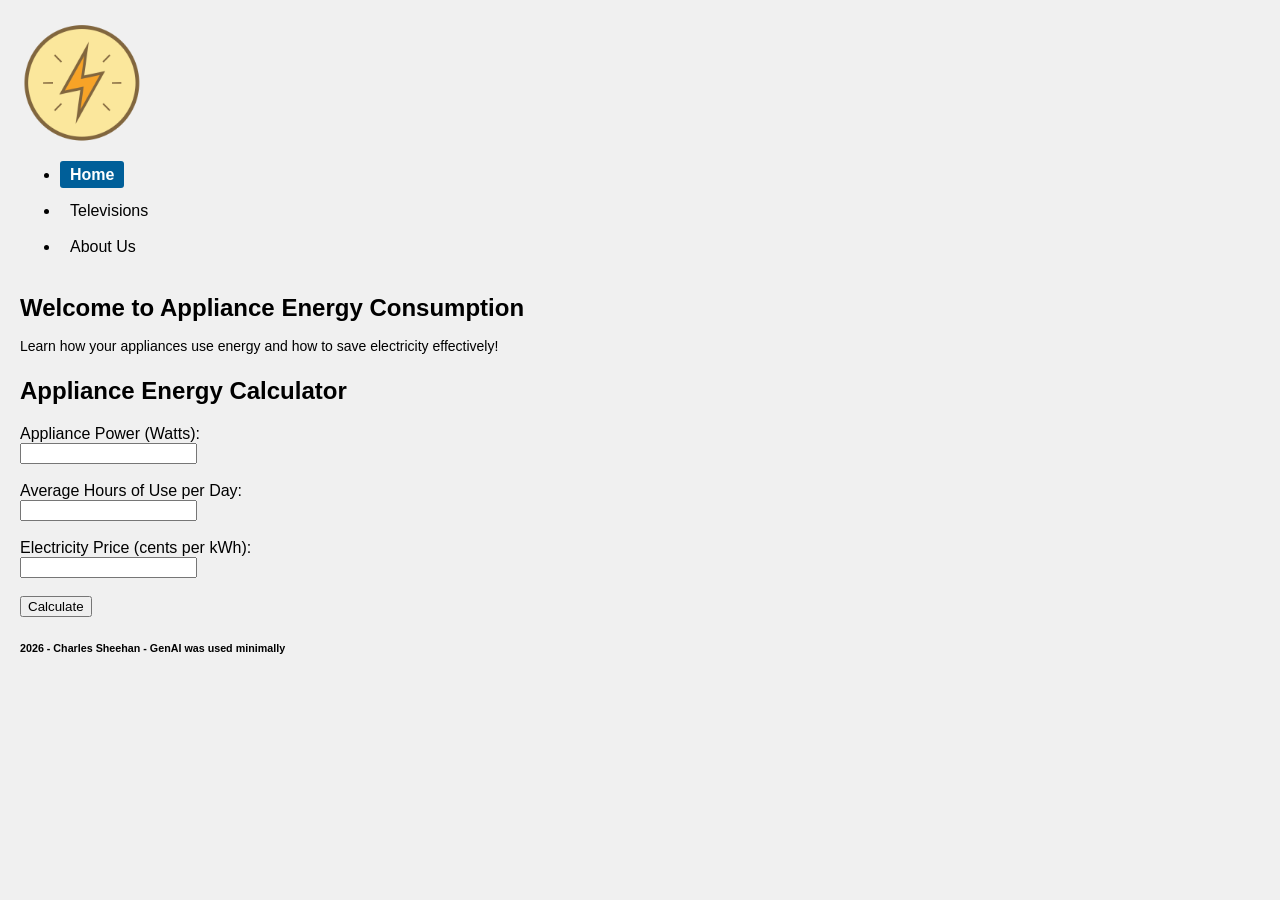
<file: index.html>
<!DOCTYPE html>
<html lang="en">
<head>
    <meta charset="UTF-8">
    <meta name="viewport" content="width=device-width, initial-scale=1.0">
    <title>Home</title>
    <link rel="stylesheet" href="assets/css/style.css">
</head>
<body>

    <header>
        <nav class="navbar">
            <a href="index.html" class="logo">
                <img src="assets/img/PowerIcon.png" alt="Power Logo">
            </a>
            <ul class="nav-links">
                <li><a href="index.html" class="active">Home</a></li><br>
                <li><a href="televisions.html">Televisions</a></li><br>
                <li><a href="about.html">About Us</a></li><br>
            </ul>
        </nav>
    </header>

    <main>
        <section>
            <h1>Welcome to Appliance Energy Consumption</h1>
            <p>Learn how your appliances use energy and how to save electricity effectively!</p>
        </section>

        <section>
            <h2>Appliance Energy Calculator</h2>
            <form id="energy-form">
                <label for="wattage">Appliance Power (Watts):</label><br>
                <input id="wattage"><br><br>

                <label for="hours">Average Hours of Use per Day:</label><br>
                <input id="hours"><br><br>

                <label for="price">Electricity Price (cents per kWh):</label><br>
                <input id="price"><br><br>

                <button type="button" id="calculate-btn">Calculate</button>
            </form>

            <div id="results" style="margin-top:20px;"></div>
        </section>
    </main>

    <footer>
        <h6>2026 - Charles Sheehan - GenAI was used minimally</h6>
    </footer>

    <script src="assets/js/D3.js"></script>
</body>
</html>
</file>
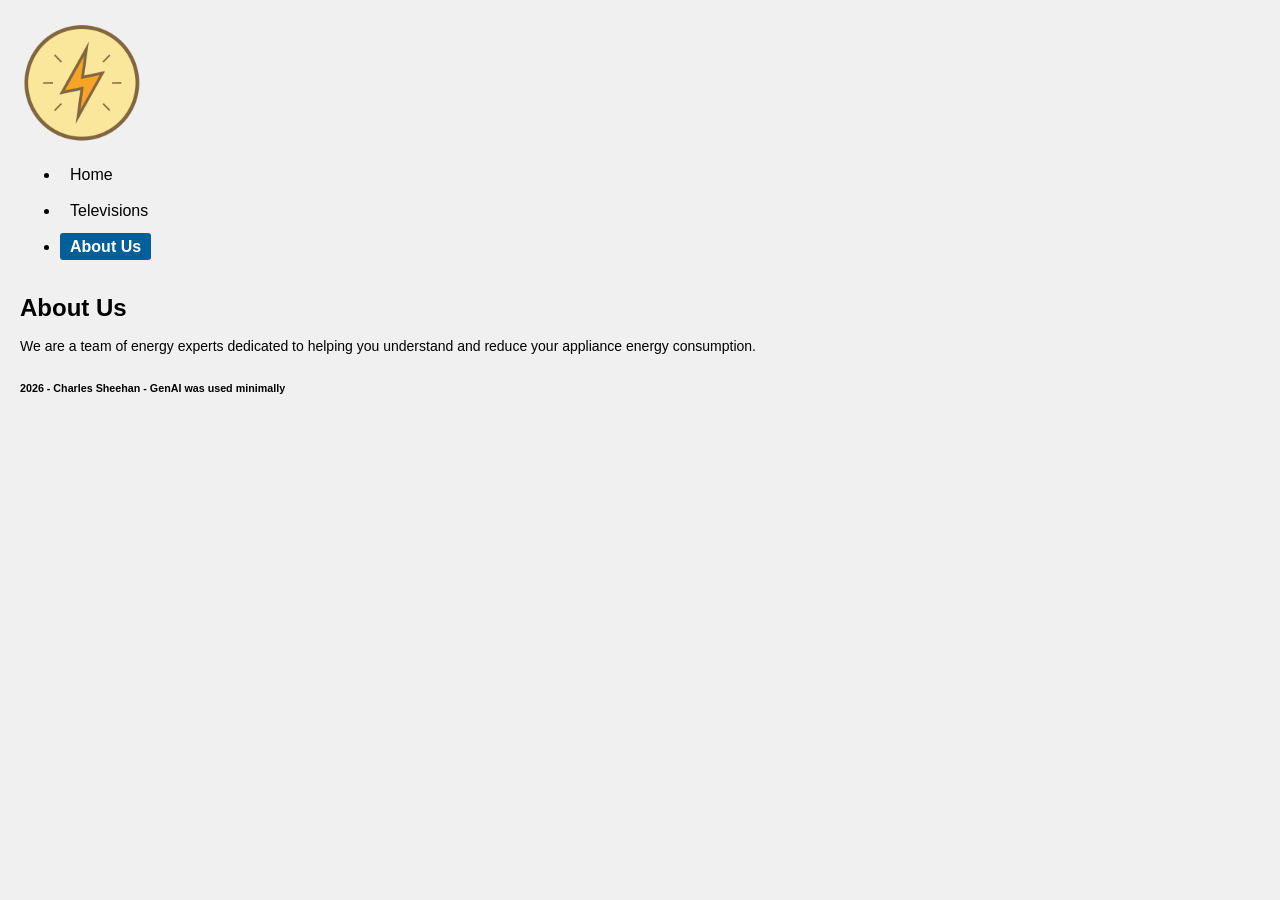
<file: about.html>
<!DOCTYPE html>
<html lang="en">
<head>
    <meta charset="UTF-8">
    <meta name="viewport" content="width=device-width, initial-scale=1.0">
    <title>About</title>
    <link rel="stylesheet" href="assets/css/style.css">
</head>
<body>

    <header>
        <nav class="navbar">
            <a href="index.html" class="logo">
                <img src="assets/img/PowerIcon.png" alt="Power Logo">
            </a>
            <ul class="nav-links">
                <li><a href="index.html">Home</a></li><br>
                <li><a href="televisions.html">Televisions</a></li><br>
                <li><a href="about.html" class="active">About Us</a></li><br>
            </ul>
        </nav>
    </header>

    <main>
        <section>
            <h1>About Us</h1>
            <p>We are a team of energy experts dedicated to helping you understand and reduce your appliance energy consumption.</p>
        </section>
    </main>

        
    <footer>
        <h6>2026 - Charles Sheehan - GenAI was used minimally</h6>
    </footer>
</body>
</html>
</file>
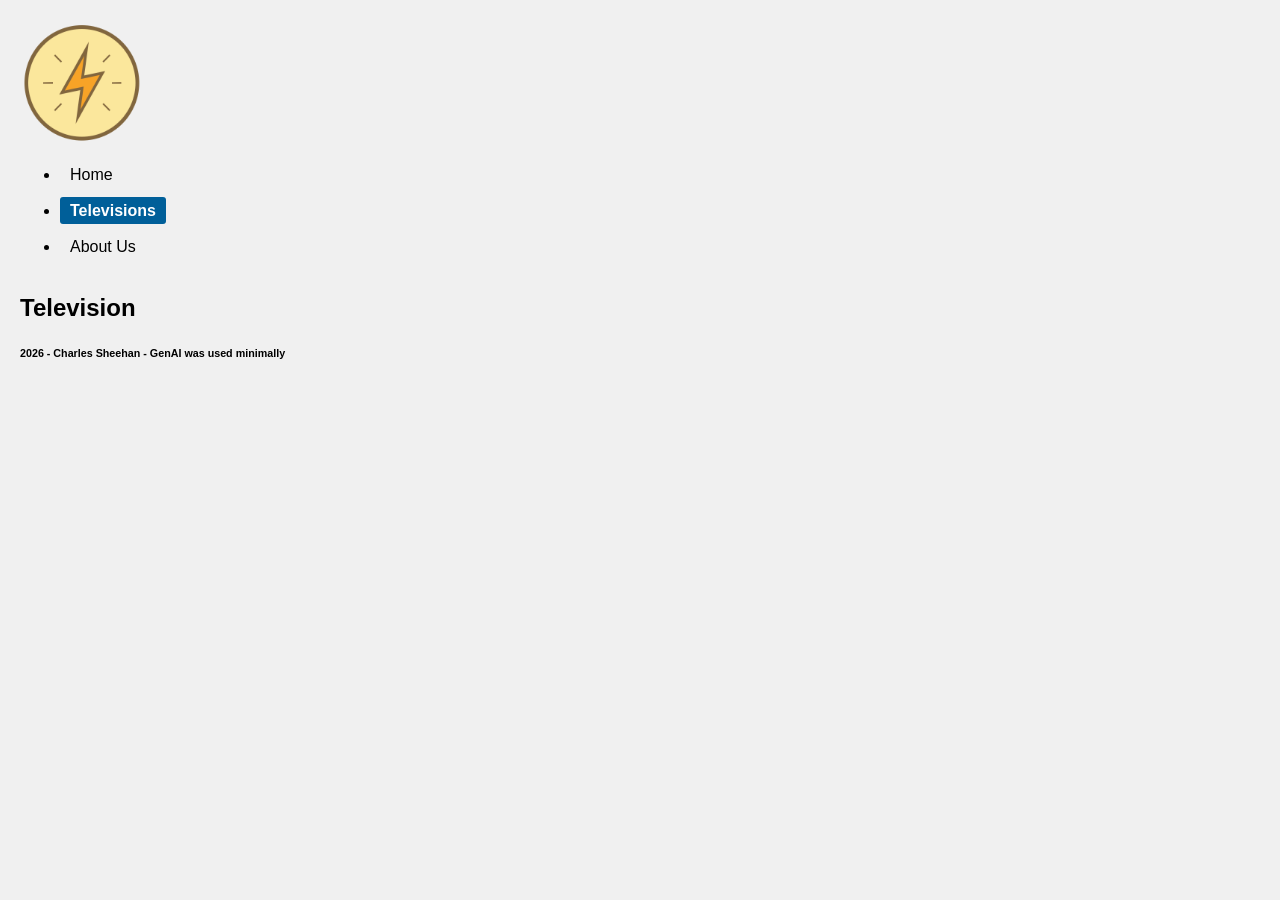
<file: televisions.html>
<!DOCTYPE html>
<html lang="en">

<head>
    <meta charset="UTF-8">
    <meta name="viewport" content="width=device-width, initial-scale=1.0">
    <title>Televisions</title>
    <link rel="stylesheet" href="assets/css/style.css">
</head>

<body>
    <header>
        <nav class="navbar">
            <a href="index.html" class="logo">
                <img src="assets/img/PowerIcon.png" alt="Power Logo">
            </a>
            <ul class="nav-links">
                <li><a href="index.html">Home</a></li><br>
                <li><a href="televisions.html" class="active">Televisions</a></li><br>
                <li><a href="about.html">About Us</a></li><br>
            </ul>
        </nav>
    </header>


    <main>
        <section>
            <h1>Television</h1>
        </section>
    </main>
    
    <footer>
        <h6>2026 - Charles Sheehan - GenAI was used minimally</h6>
    </footer>
</body>
</html>
</file>
<file: assets/css/style.css>
/* Simple background and text color */
body {
    background-color: #f0f0f0; /* light gray background */
    color: #000;
    font-family: Arial, sans-serif;
    margin: 20px;
}

/* Links at the top */
a {
    color: #007acc;
    text-decoration: none;
    margin-right: 15px;
}


/* Headings and paragraphs */
h1 {
    font-size: 24px;
    margin-bottom: 10px;
}

p {
    font-size: 14px;
    line-height: 1.5;
}

img {
    max-width: 10%;
    max-height: auto;
}

/* Navigation links */
.nav-links a {
    color: #000;                /* default text color */
    padding: 5px 10px;          /* spacing around text */
    transition: background-color 0.3s, color 0.3s; /* smooth hover effect */
    border-radius: 3px;         /* slightly rounded corners */
}

/* Hover effect */
.nav-links a:hover {
    background-color: #007acc;  /* change background on hover */
    color: #fff;                /* text color on hover */
}

/* Optional: indicate the active page */
.nav-links a.active {
    font-weight: bold;
    background-color: #005f99;
    color: #fff;
}
</file>
